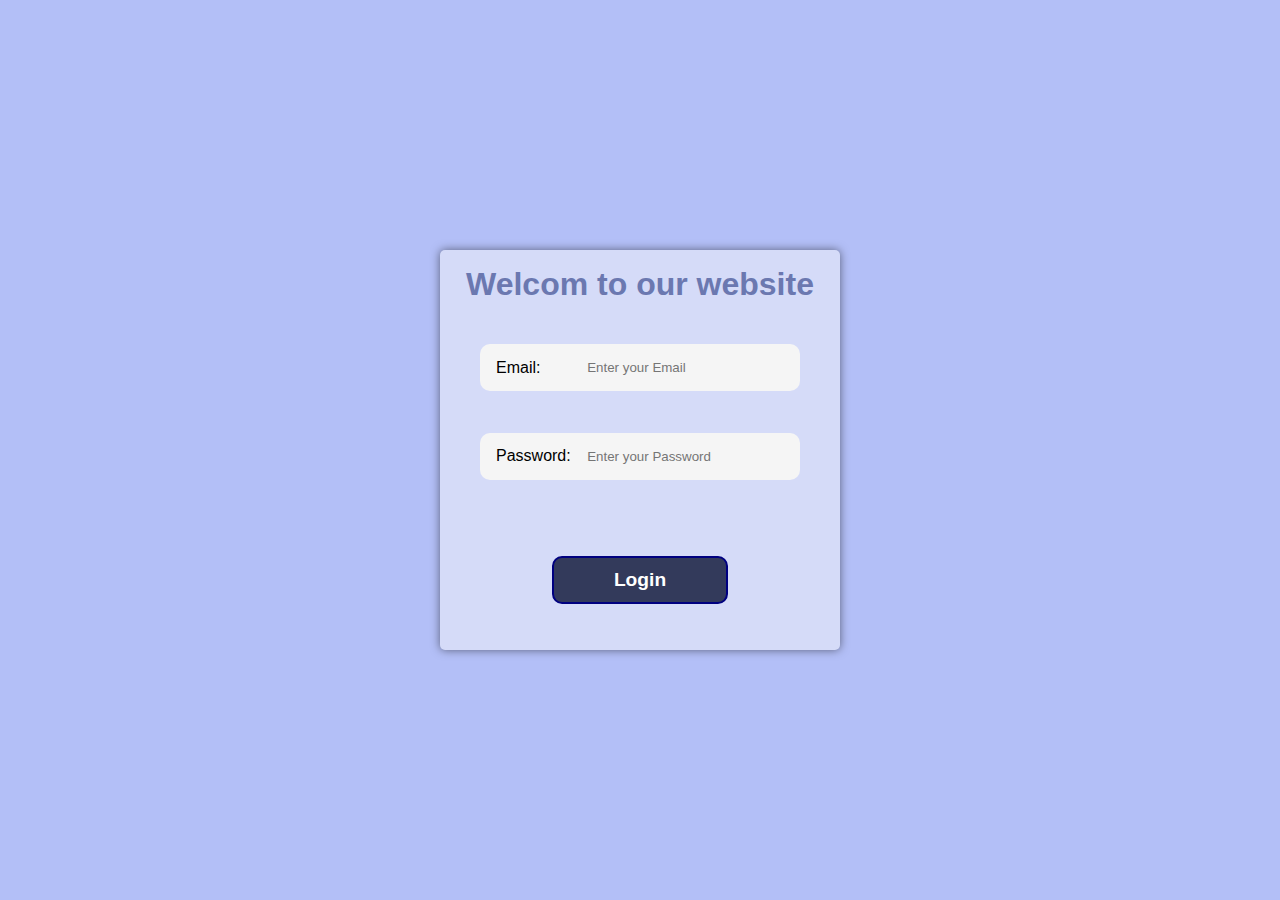
<file: index.html>
<!DOCTYPE html>
<html lang="en">
  <head>
    <meta charset="UTF-8" />
    <meta name="viewport" content="width=device-width, initial-scale=1.0" />
    <title>Login page</title>
    <link rel="stylesheet" href="index.css" />
    <link
      rel="stylesheet"
      href="https://cdnjs.cloudflare.com/ajax/libs/font-awesome/6.6.0/css/all.min.css"
      integrity="sha512-Kc323vGBEqzTmouAECnVceyQqyqdsSiqLQISBL29aUW4U/M7pSPA/gEUZQqv1cwx4OnYxTxve5UMg5GT6L4JJg=="
      crossorigin="anonymous"
      referrerpolicy="no-referrer"
    />
  </head>
  <body>
    <div class="container">
      <h1>Welcom to our website</h1>
      <br />
      <div class="first">
        <div class="label-div">
          <label for="email">Email:</label>
        </div>
        <input
          type="email"
          placeholder="Enter your Email"
          value=""
          name="email"
          id="email"
          required
          autocomplete="off"
          autofocus
        />
      </div>
      <br />
      <div class="second">
        <div class="label-div">
          <label for="password">Password:</label>
        </div>

        <input
          type="password"
          name="password"
          value=""
          placeholder="Enter your Password"
          id="password"
          required
        />
        <i class="fa-solid fa-eye-slash unhide-btn"></i>
      </div>

      <span class="spany"> </span>
      <br />
      <br />
      <input type="submit" value="Login" id="submit" />
      <br />
    </div>

    <script src="index.js"></script>
  </body>
</html>
</file>
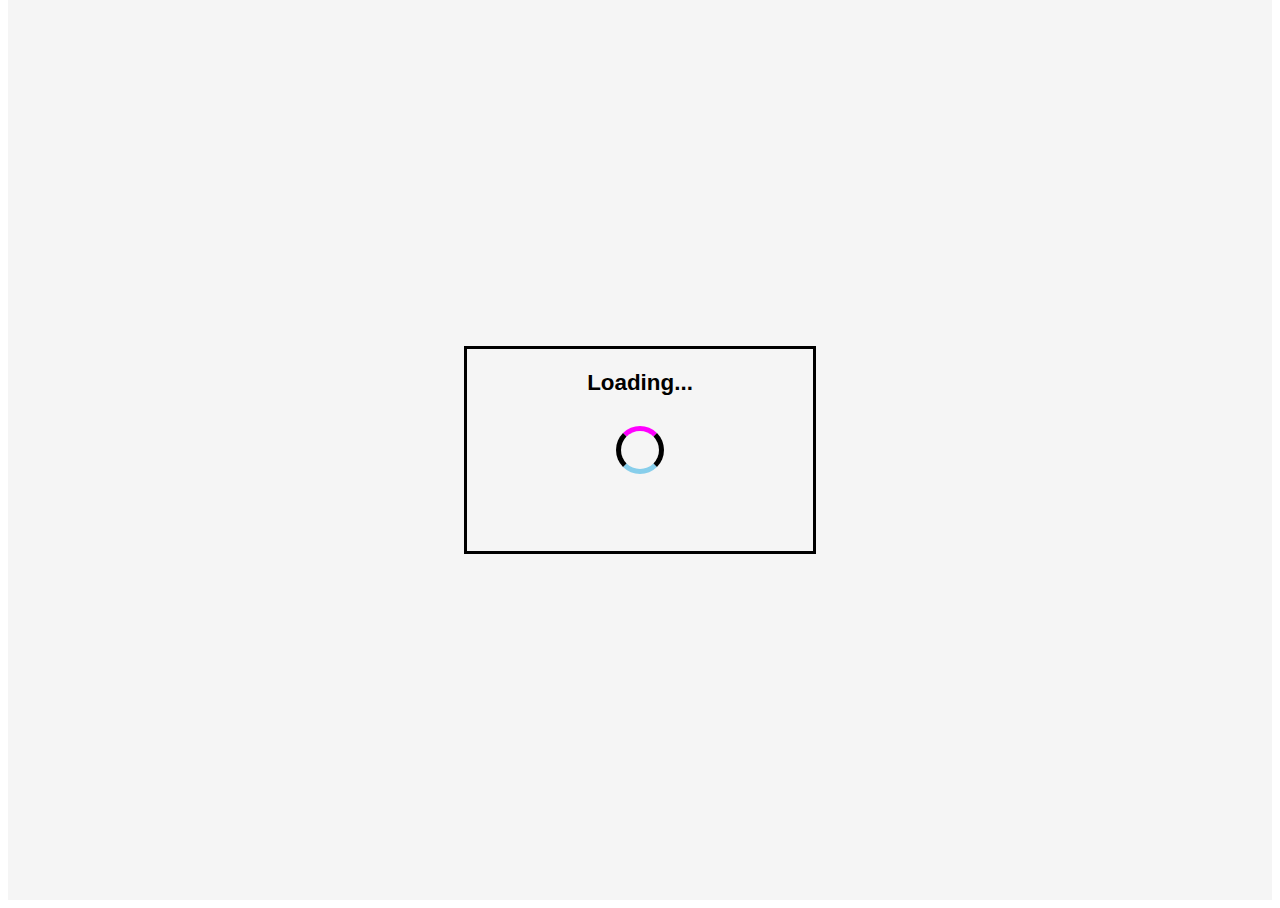
<file: loader.html>
<!DOCTYPE html>
<html lang="en">
  <head>
    <meta charset="UTF-8" />
    <meta name="viewport" content="width=device-width, initial-scale=1.0" />
    <title>Loader</title>
    <link rel="stylesheet" href="loader.css" />
  </head>
  <body>
    <main>
      <div class="parent">
        <p class="para">
          Loading...
          <script>
            setTimeout(() => {
              window.location.href =
                "./website with core HTML and CSS/index.html"; // Redirect after 2 seconds
            }, 2000);
          </script>
        </p>
        <div class="child"></div>
      </div>
    </main>
  </body>
</html>
</file>
<file: index.css>
* {
  margin: 0;
  padding: 0;
  box-sizing: border-box;
}

body {
  font-family: Arial, sans-serif;

  background-color: rgb(179, 191, 247);
  display: flex;
  justify-content: center;
  align-items: center;
  width: 100%;
  height: 100vh;
}
.container {
  background-color: whitesmoke;
  padding: 1rem;
  box-shadow: 0 0 10px rgba(0, 0, 0, 0.5);
  border-radius: 5px;
  background-color: rgb(213, 219, 248);
  width: 400px;
  height: 400px;
  display: flex;
  flex-direction: column;
  justify-content: space-between;
  align-items: center;
}
.container h1 {
  color: rgb(107, 120, 176);
  text-align: center;
}
input {
  padding: 1rem;
  border: none;
  background-color: transparent;

  outline: none;
}
.spany {
  display: inline-block;
  margin-top: 5px;
}

#submit {
  padding: 0.7rem;
  border: 2px solid navy;
  border-radius: 10px;
  width: 11rem;
  cursor: pointer;
  font-size: 1.2rem;
  font-weight: 700;
  color: white;
  background-color: rgb(51, 58, 91);
  /* margin-left: 4.5rem; */
}
#submit:hover {
  background-color: darkblue;
  color: white;
}
.first,
.second {
  background-color: whitesmoke;

  border-radius: 10px;
  padding-left: 1rem;
  display: flex;
  align-items: center;
  width: 20rem;
}

.label-div {
  width: 4.7rem;
}
.unhide-btn {
  visibility: hidden;
  cursor: pointer;
}
</file>
<file: loader.css>
* {
  padding: 0%;
  margin-top: 0;
  box-sizing: border-box;
  font-family: sans-serif;
}

main {
  height: 100vh;
  width: auto;
  display: flex;
  justify-content: center;
  align-items: center;
  background-color: whitesmoke;
}
.parent {
  display: flex;
  justify-content: center;
  align-items: center;
  height: 13rem;
  width: 22rem;
  background-color: whitesmoke;
  border: 3px solid black;
  position: relative;
}
.parent p {
  position: absolute;
  margin-top: -7rem;
  font: 800 1.4rem sans-serif;
}
.child {
  display: flex;
  justify-content: center;
  align-items: center;
  height: 3rem;
  width: 3rem;

  border-radius: 50%;
  border: 5px solid black;
  border-top-color: magenta;
  border-bottom-color: skyblue;
  animation: loader-roll 2s ease-in infinite;
}
@keyframes loader-roll {
  to {
    rotate: 360deg;
  }
}
</file>
